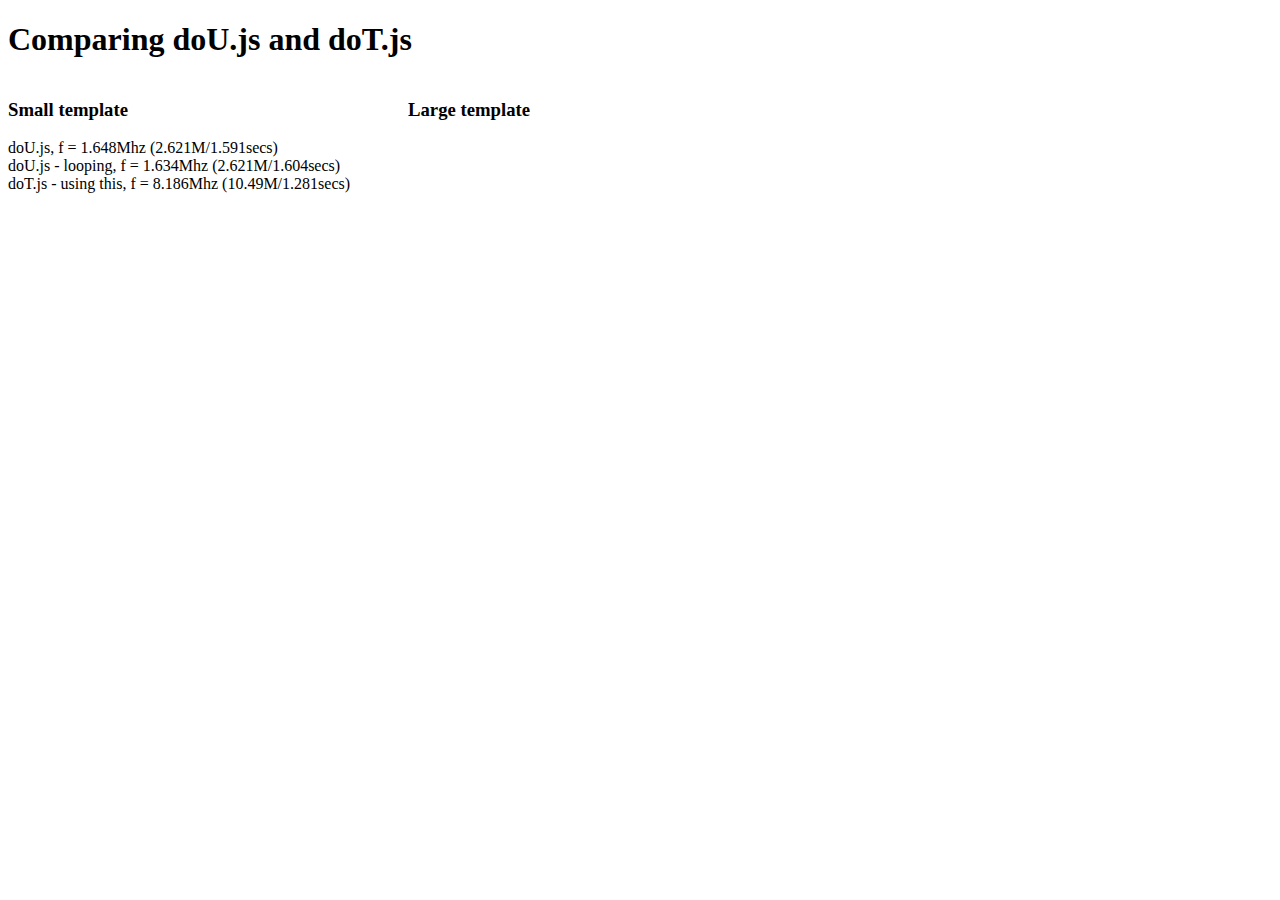
<file: servlet/src/main/webapp/doT-master/benchmarks/index.html>
<!DOCTYPE html PUBLIC "-//W3C//DTD XHTML 1.0 Transitional//EN"
   "http://www.w3.org/TR/xhtml1/DTD/xhtml1-transitional.dtd">
<html xmlns="http://www.w3.org/1999/xhtml" xml:lang="en" lang="en">
<head>
<meta http-equiv="Content-Type" content="text/html;charset=utf-8" />

<title>Templating Test Suite</title>

<script type="text/javascript" src="jslitmus.js"></script>
<script type="text/javascript" src="templating/doU.js"></script>
<script type="text/javascript" src="templating/doT.js"></script>
<script type="text/javascript" src="templatesBench.js"></script>

</head>

<body>
	<h1>Comparing doU.js and doT.js</h1>
	<div id='small' style="float: left; min-width: 400px;">
		<h3>Small template</h3>
	</div>
	<div id='large' style="float: left;">
		<h3>Large template</h3>
	</div>
</body>

</html>
</file>
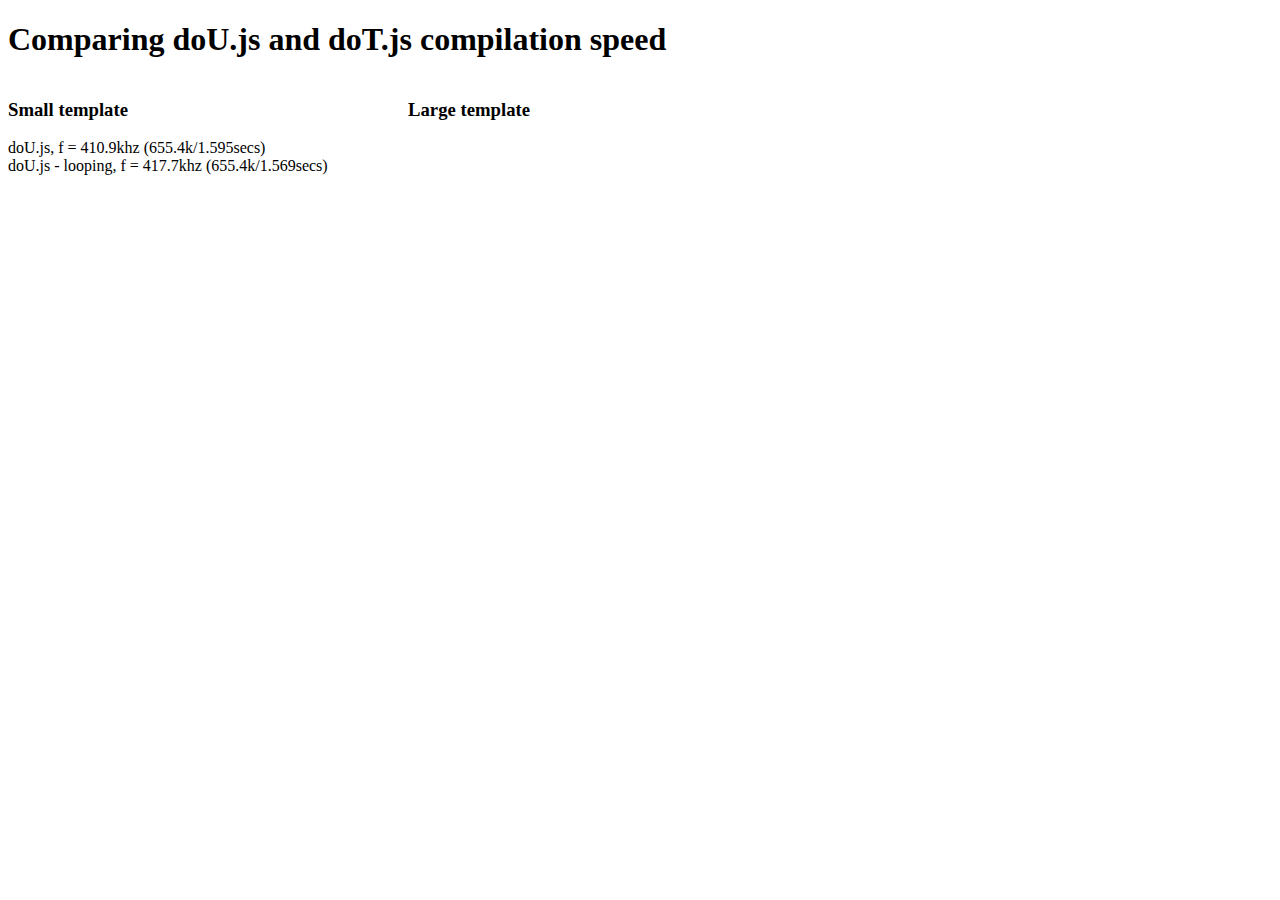
<file: servlet/src/main/webapp/doT-master/benchmarks/genspeed.html>
<!DOCTYPE html PUBLIC "-//W3C//DTD XHTML 1.0 Transitional//EN"
   "http://www.w3.org/TR/xhtml1/DTD/xhtml1-transitional.dtd">
<html xmlns="http://www.w3.org/1999/xhtml" xml:lang="en" lang="en">
<head>
<meta http-equiv="Content-Type" content="text/html;charset=utf-8" />

<title>Templating Test Suite</title>

<script type="text/javascript" src="jslitmus.js"></script>
<script type="text/javascript" src="templating/doU.js"></script>
<script type="text/javascript" src="templating/doT.js"></script>
<script type="text/javascript" src="compileBench.js"></script>

</head>

<body>
	<h1>Comparing doU.js and doT.js compilation speed</h1>
	<div id='small' style="float: left; min-width: 400px;">
		<h3>Small template</h3>
	</div>
	<div id='large' style="float: left;">
		<h3>Large template</h3>
	</div>
</body>

</html>
</file>
